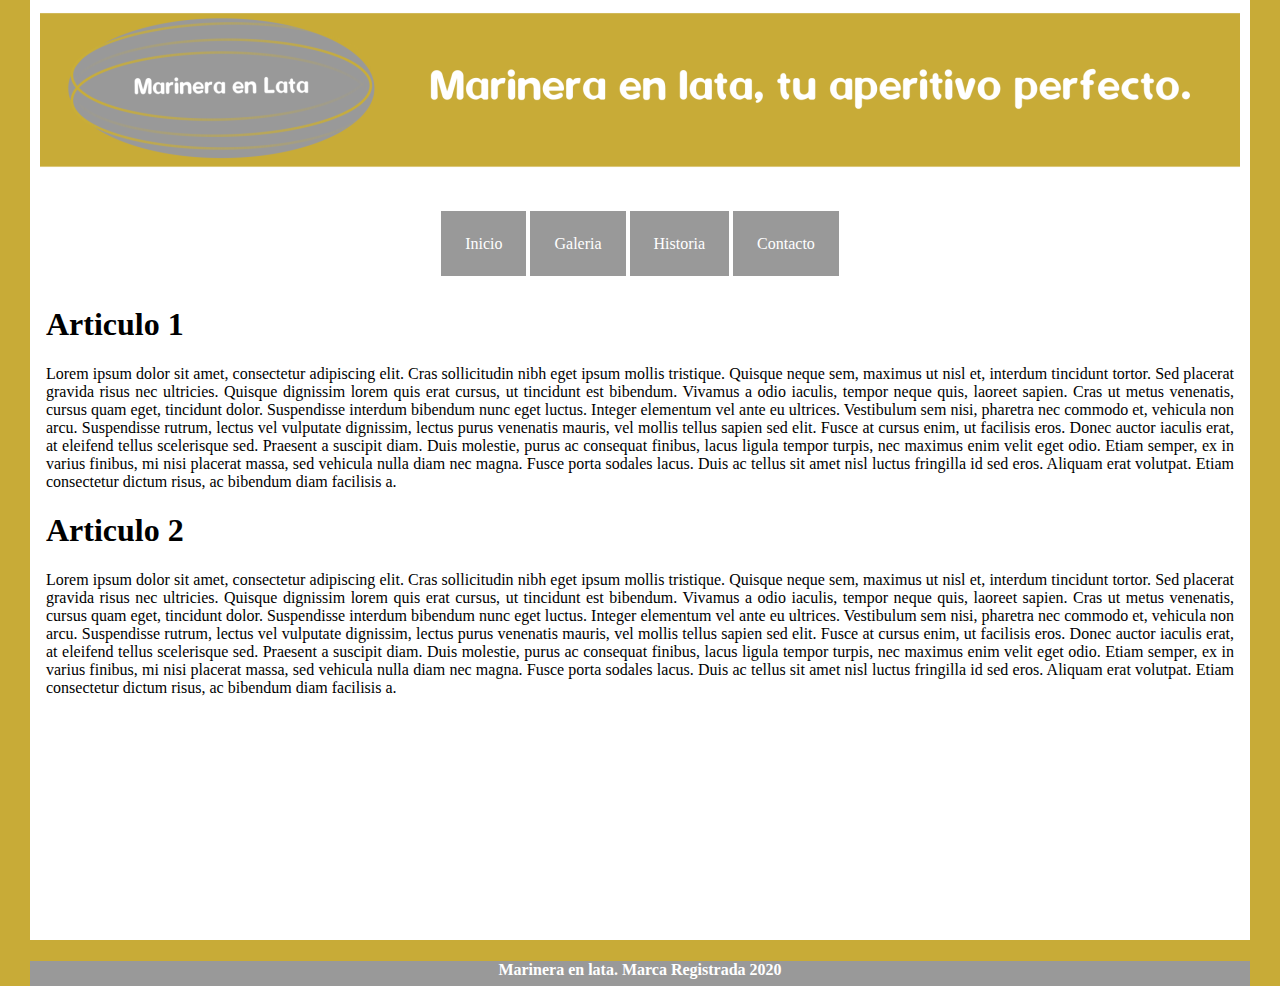
<file: Tarea_04/index.html>
<!DOCTYPE html>

<head>
    <title>Inicio</title>
    <link rel="icon" type="image/x-icon" href="./assets/favicon.ico" />
    <meta charset="utf-8" />
    <meta name="viewport" content="width=device-width, initial-scale=1" />
    <link rel="stylesheet" href="style.css">
</head>

<body>
    <div id="container">
        <div class="row">
            <header>
                <img src="./images/banner_web.png" alt="logo marinera en lata">
            </header>
            <nav>
                <ul>
                    <li>
                        <a href="index.html">Inicio</a></li>
                    <li>
                        <a href="images.html">Galeria</a></li>
                    <li>
                        <a href="historia.html">Historia</a></li>
                    <li>
                        <a href="contacto.html">Contacto</a></li>
                </ul>
            </nav>
            <div class="articulo">
                <h1>Articulo 1</h1>
                <p>Lorem ipsum dolor sit amet, consectetur adipiscing elit. Cras sollicitudin nibh eget ipsum mollis tristique. Quisque neque sem, maximus ut nisl et, interdum tincidunt tortor. Sed placerat gravida risus nec ultricies. Quisque dignissim
                    lorem quis erat cursus, ut tincidunt est bibendum. Vivamus a odio iaculis, tempor neque quis, laoreet sapien. Cras ut metus venenatis, cursus quam eget, tincidunt dolor. Suspendisse interdum bibendum nunc eget luctus. Integer elementum
                    vel ante eu ultrices. Vestibulum sem nisi, pharetra nec commodo et, vehicula non arcu. Suspendisse rutrum, lectus vel vulputate dignissim, lectus purus venenatis mauris, vel mollis tellus sapien sed elit. Fusce at cursus enim, ut facilisis
                    eros. Donec auctor iaculis erat, at eleifend tellus scelerisque sed. Praesent a suscipit diam. Duis molestie, purus ac consequat finibus, lacus ligula tempor turpis, nec maximus enim velit eget odio. Etiam semper, ex in varius finibus,
                    mi nisi placerat massa, sed vehicula nulla diam nec magna. Fusce porta sodales lacus. Duis ac tellus sit amet nisl luctus fringilla id sed eros. Aliquam erat volutpat. Etiam consectetur dictum risus, ac bibendum diam facilisis a.

                </p>
                <h1>Articulo 2</h1>
                <p>
                    Lorem ipsum dolor sit amet, consectetur adipiscing elit. Cras sollicitudin nibh eget ipsum mollis tristique. Quisque neque sem, maximus ut nisl et, interdum tincidunt tortor. Sed placerat gravida risus nec ultricies. Quisque dignissim lorem quis erat
                    cursus, ut tincidunt est bibendum. Vivamus a odio iaculis, tempor neque quis, laoreet sapien. Cras ut metus venenatis, cursus quam eget, tincidunt dolor. Suspendisse interdum bibendum nunc eget luctus. Integer elementum vel ante eu
                    ultrices. Vestibulum sem nisi, pharetra nec commodo et, vehicula non arcu. Suspendisse rutrum, lectus vel vulputate dignissim, lectus purus venenatis mauris, vel mollis tellus sapien sed elit. Fusce at cursus enim, ut facilisis eros.
                    Donec auctor iaculis erat, at eleifend tellus scelerisque sed. Praesent a suscipit diam. Duis molestie, purus ac consequat finibus, lacus ligula tempor turpis, nec maximus enim velit eget odio. Etiam semper, ex in varius finibus, mi
                    nisi placerat massa, sed vehicula nulla diam nec magna. Fusce porta sodales lacus. Duis ac tellus sit amet nisl luctus fringilla id sed eros. Aliquam erat volutpat. Etiam consectetur dictum risus, ac bibendum diam facilisis a.
                </p>
            </div>
        </div>
    </div>

</body>
<footer>
    <h4>Marinera en lata. Marca Registrada 2020</h4>
</footer>

</html>
</file>
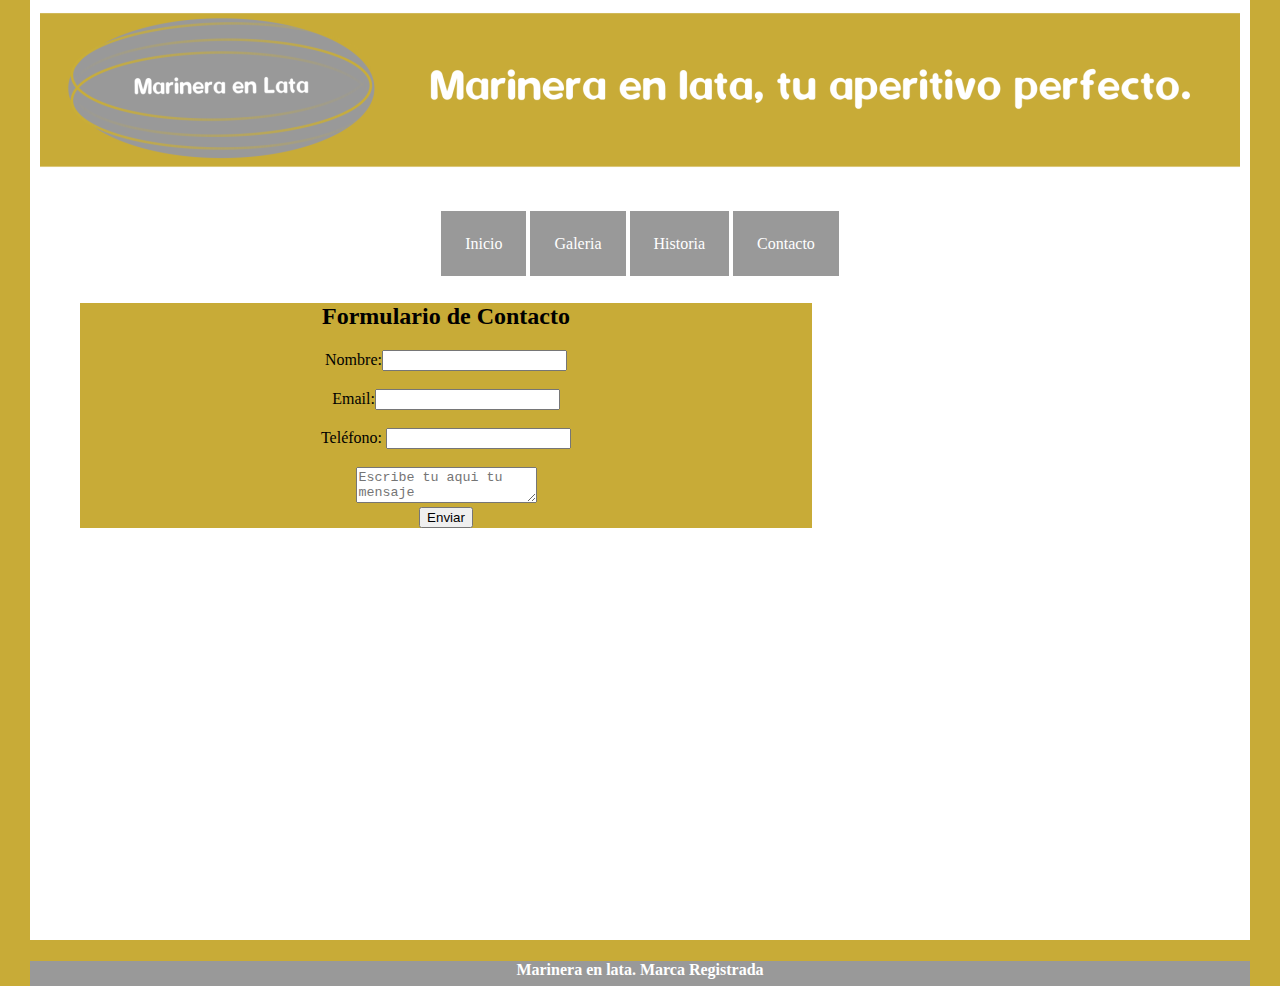
<file: Tarea_04/contacto.html>
<!DOCTYPE html>

<head>
    <title>Contacto</title>
    <link rel="icon" type="image/x-icon" href="./assets/favicon.ico" />
    <meta charset="utf-8" />
    <meta name="viewport" content="width=device-width, initial-scale=1" />
    <link rel="stylesheet" href="style.css">
</head>

<body>
    <div id="container">
        <div class="row">
            <section class="sect"></section>
            <img src="./images/banner_web.png" alt="logo marinera en lata">
            <nav>
                <ul>
                    <li>
                        <a href="index.html">Inicio</a></li>
                    <li>
                        <a href="images.html">Galeria</a></li>
                    <li>
                        <a href="historia.html">Historia</a></li>
                    <li>
                        <a href="contacto.html">Contacto</a></li>
                </ul>
            </nav>
        </div>
        <div class="row">
            <section class="seccion">
                <div>
                    <form act class="formulario">
                        <h2>Formulario de Contacto</h2>
                        <div class="input">
                            <label>Nombre:</label><input type="text">
                        </div>

                        <div class="input">

                            <label>Email:</label><input type="text">
                        </div>

                        <div class="input">

                            <label>Teléfono: </label><input type="text">
                        </div>


                        <div class="input-container">

                            <textarea class="input" placeholder="Escribe tu aqui tu mensaje"></textarea>
                        </div>

                        <button type="submit">Enviar</button>
                    </form>
                </div>
            </section>
        </div>

    </div>
    </div>
    </div>
</body>
<footer>
    <h4>Marinera en lata. Marca Registrada</h4>
</footer>

</html>
</file>
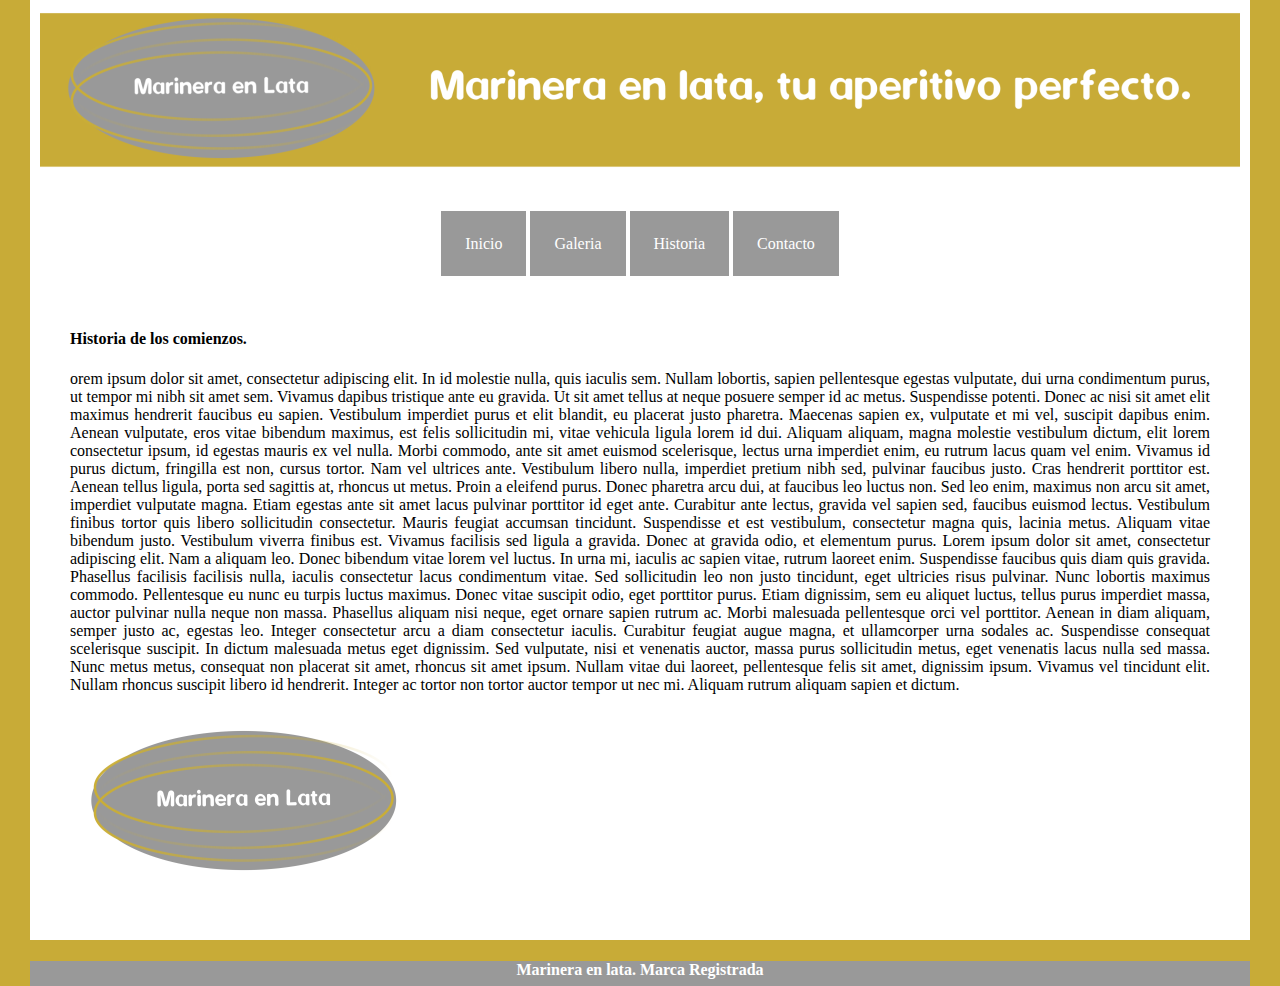
<file: Tarea_04/historia.html>
<!DOCTYPE html>

<head>
    <title>Historia</title>
    <link rel="icon" type="image/x-icon" href="./assets/favicon.ico" />
    <meta charset="utf-8" />
    <meta name="viewport" content="width=device-width, initial-scale=1" />
    <link rel="stylesheet" href="style.css">
</head>

<body>
    <div id="container">
        <img src="./images/banner_web.png" alt="logo marinera en lata">
        <nav>
            <ul>
                <li>
                    <a href="index.html">Inicio</a></li>
                <li>
                    <a href="images.html">Galeria</a></li>
                <li>
                    <a href="historia.html">Historia</a></li>
                <li>
                    <a href="contacto.html">Contacto</a></li>
            </ul>
        </nav>
        <aside class="historia">
            <h4>Historia de los comienzos.</h4>
            <p>
                orem ipsum dolor sit amet, consectetur adipiscing elit. In id molestie nulla, quis iaculis sem. Nullam lobortis, sapien pellentesque egestas vulputate, dui urna condimentum purus, ut tempor mi nibh sit amet sem. Vivamus dapibus tristique ante eu gravida.
                Ut sit amet tellus at neque posuere semper id ac metus. Suspendisse potenti. Donec ac nisi sit amet elit maximus hendrerit faucibus eu sapien. Vestibulum imperdiet purus et elit blandit, eu placerat justo pharetra. Maecenas sapien ex,
                vulputate et mi vel, suscipit dapibus enim. Aenean vulputate, eros vitae bibendum maximus, est felis sollicitudin mi, vitae vehicula ligula lorem id dui. Aliquam aliquam, magna molestie vestibulum dictum, elit lorem consectetur ipsum,
                id egestas mauris ex vel nulla. Morbi commodo, ante sit amet euismod scelerisque, lectus urna imperdiet enim, eu rutrum lacus quam vel enim. Vivamus id purus dictum, fringilla est non, cursus tortor. Nam vel ultrices ante. Vestibulum libero
                nulla, imperdiet pretium nibh sed, pulvinar faucibus justo. Cras hendrerit porttitor est. Aenean tellus ligula, porta sed sagittis at, rhoncus ut metus. Proin a eleifend purus. Donec pharetra arcu dui, at faucibus leo luctus non. Sed leo
                enim, maximus non arcu sit amet, imperdiet vulputate magna. Etiam egestas ante sit amet lacus pulvinar porttitor id eget ante. Curabitur ante lectus, gravida vel sapien sed, faucibus euismod lectus. Vestibulum finibus tortor quis libero
                sollicitudin consectetur. Mauris feugiat accumsan tincidunt. Suspendisse et est vestibulum, consectetur magna quis, lacinia metus. Aliquam vitae bibendum justo. Vestibulum viverra finibus est. Vivamus facilisis sed ligula a gravida. Donec
                at gravida odio, et elementum purus. Lorem ipsum dolor sit amet, consectetur adipiscing elit. Nam a aliquam leo. Donec bibendum vitae lorem vel luctus. In urna mi, iaculis ac sapien vitae, rutrum laoreet enim. Suspendisse faucibus quis
                diam quis gravida. Phasellus facilisis facilisis nulla, iaculis consectetur lacus condimentum vitae. Sed sollicitudin leo non justo tincidunt, eget ultricies risus pulvinar. Nunc lobortis maximus commodo. Pellentesque eu nunc eu turpis
                luctus maximus. Donec vitae suscipit odio, eget porttitor purus. Etiam dignissim, sem eu aliquet luctus, tellus purus imperdiet massa, auctor pulvinar nulla neque non massa. Phasellus aliquam nisi neque, eget ornare sapien rutrum ac. Morbi
                malesuada pellentesque orci vel porttitor. Aenean in diam aliquam, semper justo ac, egestas leo. Integer consectetur arcu a diam consectetur iaculis. Curabitur feugiat augue magna, et ullamcorper urna sodales ac. Suspendisse consequat
                scelerisque suscipit. In dictum malesuada metus eget dignissim. Sed vulputate, nisi et venenatis auctor, massa purus sollicitudin metus, eget venenatis lacus nulla sed massa. Nunc metus metus, consequat non placerat sit amet, rhoncus sit
                amet ipsum. Nullam vitae dui laoreet, pellentesque felis sit amet, dignissim ipsum. Vivamus vel tincidunt elit. Nullam rhoncus suscipit libero id hendrerit. Integer ac tortor non tortor auctor tempor ut nec mi. Aliquam rutrum aliquam sapien
                et dictum.

            </p>
            <img src="./images/latamarinera_web.png">
        </aside>



    </div>

</body>
<footer>
    <h4>Marinera en lata. Marca Registrada</h4>
</footer>

</html>
</file>
<file: Tarea_04/style.css>
body {
    width: 1220px;
    background-color: #c8ab37ff;
    text-align: center;
    display: block;
    margin: auto;
}

.row {
    clear: both;
}

#container {
    background-color: white;
    width: 1220px;
    height: 940px;
    margin: 0 auto;
}

li {
    display: inline;
    float: initial;
    padding: 24px;
    background-color: #999999ff;
}

ul {
    list-style-type: none;
    padding: 0px;
}

a {
    text-decoration: none;
    color: white;
}

footer {
    color: white;
    height: 25px;
    background-color: #999999ff;
}

.articulo {
    display: row;
    text-align: justify;
    padding: 16px;
}

.formulario {
    max-width: 60%;
    margin: 50px;
    background-color: #c8ab37ff;
}

input {
    margin-bottom: 18px;
}

.historia {
    padding: 40px;
    display: block;
    text-align: justify;
}
</file>
